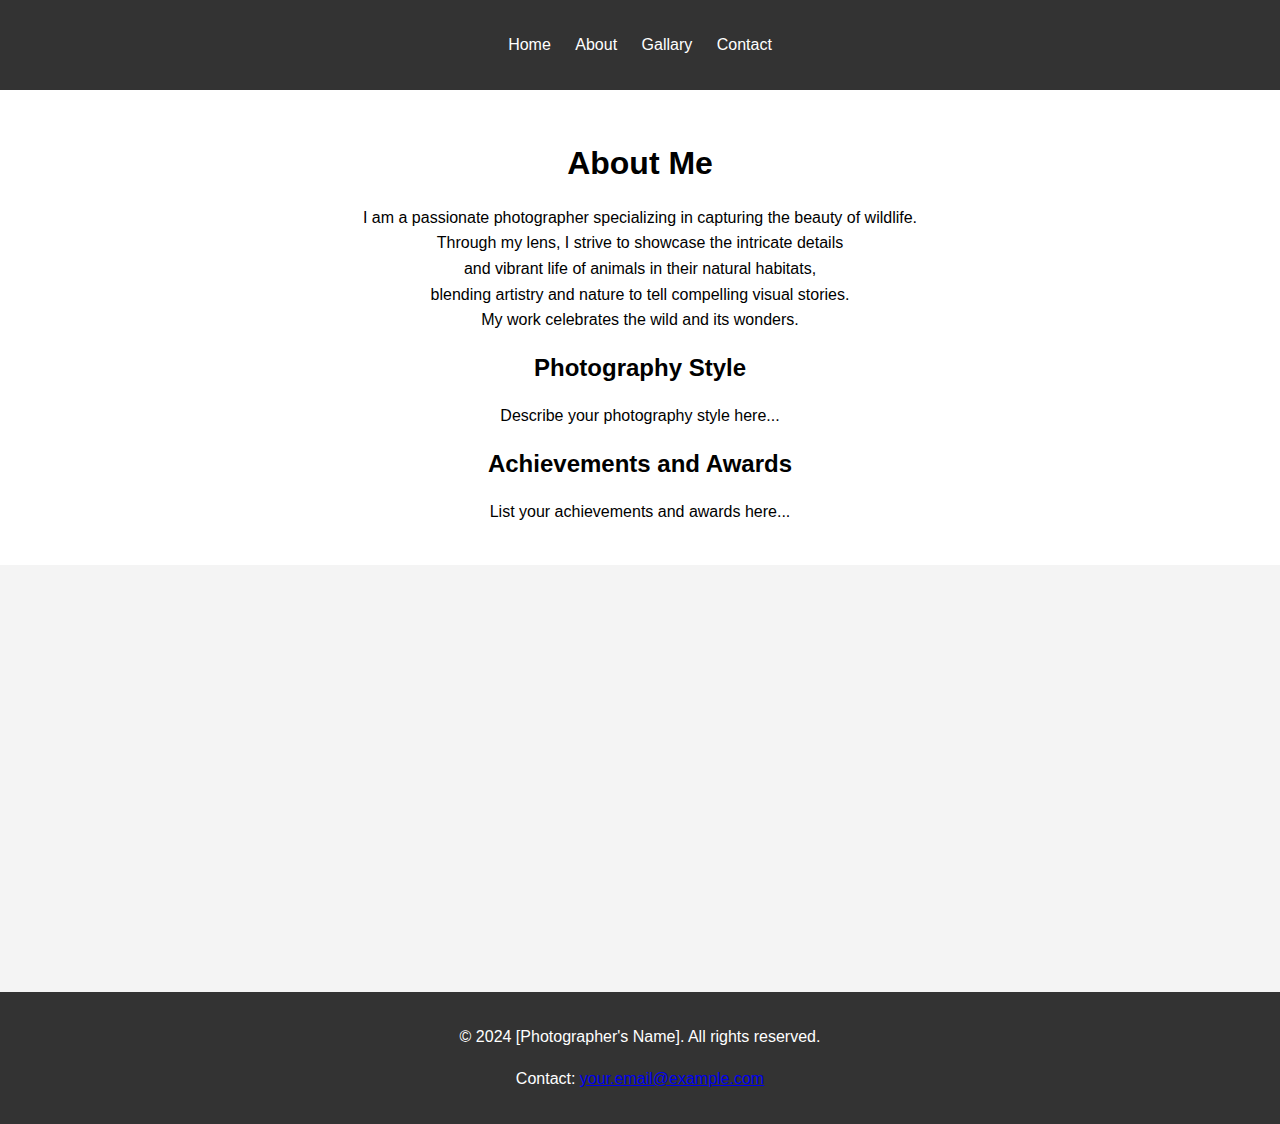
<file: about.html>
<!DOCTYPE html>
<html lang="en">
<head>
    <meta charset="UTF-8">
    <meta name="viewport" content="width=device-width, initial-scale=1.0">
    <title>About | [Photographer's Name]</title>
    <link rel="stylesheet" href="styles.css">
</head>
<body>
    <header>
        <nav>
            <ul>
                <li><a href="index.html">Home</a></li>
                <li><a href="about.html">About</a></li>
                <li><a href="portfolio.html">Gallary</a></li>
                <li><a href="contact.html">Contact</a></li>
            </ul>
        </nav>
    </header>
    <section class="about">
        <h1>About Me</h1>
        <p>I am a passionate photographer specializing in capturing the beauty of wildlife.<br> Through my lens, I strive to showcase the intricate details <br>and vibrant life of animals in their natural habitats, <br>blending artistry and nature to tell compelling visual stories.<br> My work celebrates the wild and its wonders.</p>
        <h2>Photography Style</h2>
        <p>Describe your photography style here...</p>
        <h2>Achievements and Awards</h2>
        <p>List your achievements and awards here...</p>
    </section>
    <section class="insta_page">
        <iframe src="https://www.instagram.com/coolpixer_02/" width="100%" height="360" frameborder="0"></iframe>

    </section>
    <footer class="footer">
        <p>&copy; 2024 [Photographer's Name]. All rights reserved.</p>
        <p>Contact: <a href="mailto:your.email@example.com">your.email@example.com</a></p>
    </footer>
</body>
</html>
</file>
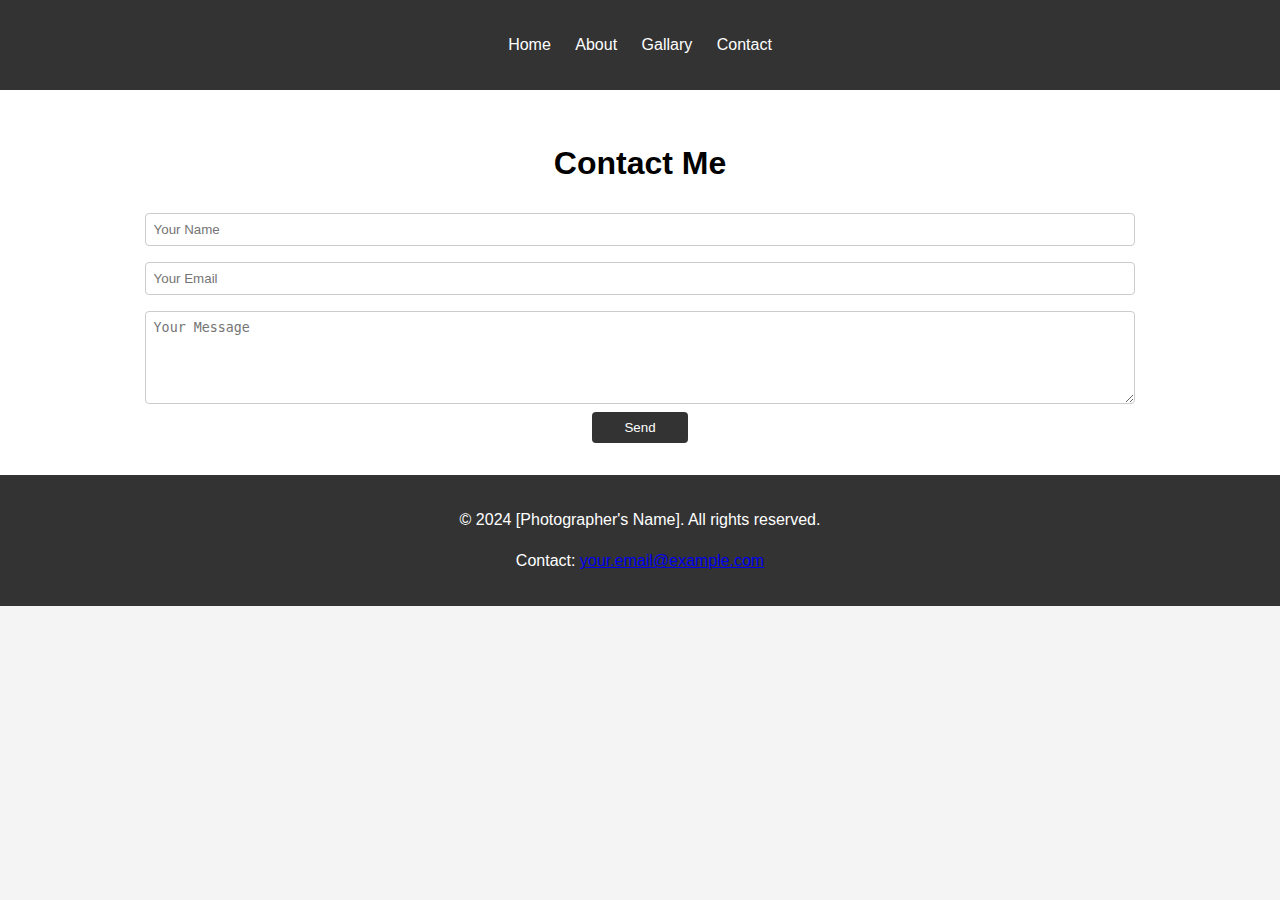
<file: contact.html>
<!DOCTYPE html>
<html lang="en">
<head>
    <meta charset="UTF-8">
    <meta name="viewport" content="width=device-width, initial-scale=1.0">
    <title>Contact | [Photographer's Name]</title>
    <link rel="stylesheet" href="styles.css">
</head>
<body>
    <header>
        <nav>
            <ul>
                <li><a href="index.html">Home</a></li>
                <li><a href="about.html">About</a></li>
                <li><a href="portfolio.html">Gallary</a></li>
                <li><a href="contact.html">Contact</a></li>
            </ul>
        </nav>
    </header>
    <section class="contact">
        <h1>Contact Me</h1>
        <form id="contact-form">
            <input type="text" name="name" placeholder="Your Name" required>
            <input type="email" name="email" placeholder="Your Email" required>
            <textarea name="message" rows="5" placeholder="Your Message" required></textarea>
            <button type="submit">Send</button>
        </form>
    </section>
    <footer class="footer">
        <p>&copy; 2024 [Photographer's Name]. All rights reserved.</p>
        <p>Contact: <a href="mailto:your.email@example.com">your.email@example.com</a></p>
    </footer>
    <script src="scripts.js"></script>
</body>
</html>
</file>
<file: styles.css>
/* General Styles */
body {
    font-family: 'Arial', sans-serif;
    margin: 0;
    padding: 0;
    line-height: 1.6;
    background-color: #f4f4f4;
}

/* Header Styles */
header {
    background: #333;
    color: #fff;
    padding: 1rem 0;
    text-align: center;
    animation: fadeIn 1s ease-in-out;
}

header nav ul {
    list-style: none;
    padding: 0;
    text-align: center;
}

header nav ul li {
    display: inline;
    margin: 0 10px;
}

header nav ul li a {
    color: #fff;
    text-decoration: none;
    transition: color 0.3s ease;
}

header nav ul li a:hover {
    color: #ff6347;
}

/* Hero Section */
.hero {
    background: url('images/landscape.jpg') no-repeat center center/cover;
    color: #fff;
    height: 100vh;
    display: flex;
    flex-direction: column;
    justify-content: center;
    align-items: center;
    text-align: center;
    animation: slideIn 1s ease-in-out;
}

.hero h1 {
    font-size: 3rem;
    margin: 0;
    animation: fadeInUp 2s ease-in-out;
}

.hero p {
    font-size: 1.5rem;
    animation: fadeInUp 2s ease-in-out 0.5s;
}

/* Featured Photos Section */
.featured-photos {
    padding: 2rem;
    text-align: center;
}

.featured-photos h2 {
    animation: fadeIn 1.5s ease-in-out;
}

.photos {
    display: flex;
    justify-content: center;
    flex-wrap: wrap;
    gap: 2rem;
}

.photo {
    border: 1px solid #ccc;
    padding: 1rem;
    background: #fff;
    max-width: 30%;
    transition: transform 0.3s ease, box-shadow 0.3s ease;
    animation: fadeIn 2s ease-in-out;
}

.photo:hover {
    transform: scale(1.05);
    box-shadow: 0 10px 20px rgba(0,0,0,0.3);
}

.photo img {
    width: 100%;
    height: auto;
    transition: transform 0.3s ease;
}

.photo img:hover {
    transform: scale(1.1);
}

/* About Section */
.about {
    padding: 2rem;
    background: #fff;
    text-align: center;
}

.about h1,
.about h2 {
    margin: 1rem 0;
    animation: fadeIn 1.5s ease-in-out;
}

.about p {
    margin: 0.5rem 0;
    animation: fadeIn 2s ease-in-out;
}

/*  Insta page */
.insta_page{
    align-items: center;
    padding: 30px;
}
/* Portfolio Section */
.portfolio {
    padding: 2rem;
    background: #fff;
    text-align: center;
}

.portfolio .categories {
    display: flex;
    flex-direction: column;
    align-items: center;
}

.portfolio .categories h2 {
    margin: 1rem 0;
    animation: fadeIn 1.5s ease-in-out;
}

.portfolio .photos {
    display: flex;
    justify-content:center;
    flex-wrap: wrap;
    gap: 2rem;
}

.portfolio .photo {
    border: 1px solid #ccc;
    padding: 1rem;
    background: #fff;
    max-width: 25%;
    transition: transform 0.3s ease, box-shadow 0.3s ease;
    animation: fadeIn 2s ease-in-out;
}

.portfolio .photo:hover {
    transform: scale(1.05);
    box-shadow: 0 10px 20px rgba(0,0,0,0.3);
}

.portfolio .photo img {
    width: 100%;
    height: auto;
    transition: transform 0.3s ease;
}

.portfolio .photo img:hover {
    transform: scale(1.1);
}

/* Contact Section */
.contact {
    padding: 2rem;
    background: #fff;
    text-align: center;
}

.contact h1 {
    margin: 1rem 0;
    animation: fadeIn 1.5s ease-in-out;
}

.contact form {
    display: flex;
    flex-direction: column;
    align-items: center;
}

.contact form input,
.contact form textarea {
    width: 80%;
    padding: 0.5rem;
    margin: 0.5rem 0;
    border: 1px solid #ccc;
    border-radius: 4px;
    transition: border-color 0.3s ease;
}

.contact form input:focus,
.contact form textarea:focus {
    border-color: #333;
}

.contact form button {
    padding: 0.5rem 2rem;
    border: none;
    border-radius: 4px;
    background: #333;
    color: #fff;
    cursor: pointer;
    transition: background-color 0.3s ease;
}

.contact form button:hover {
    background: #ff6347;
}

/* Footer Styles */
.footer {
    background: #333;
    color: #fff;
    text-align: center;
    text-decoration: none;
    padding: 1rem 0;
    animation: fadeIn 1s ease-in-out;
}


/* Animations */
@keyframes fadeIn {
    from { opacity: 0; }
    to { opacity: 1; }
}

@keyframes fadeInUp {
    from { opacity: 0; transform: translateY(20px); }
    to { opacity: 1; transform: translateY(0); }
}

@keyframes slideIn {
    from { transform: translateX(-100%); }
    to { transform: translateX(0); }
}

/* Modal Styles */
.modal {
    display: none;
    position: fixed;
    z-index: 1000;
    padding-top: 60px;
    left: 0;
    top: 0;
    width: 100%;
    height: 100%;
    overflow: auto;
    background-color: rgb(0,0,0);
    background-color: rgba(0,0,0,0.9);
}

.modal-content {
    margin: auto;
    display: block;
    width: 80%;
    max-width: 700px;
    animation: fadeIn 0.5s ease-in-out;
}

#close-modal {
    position: absolute;
    top: 15px;
    right: 35px;
    color: #fff;
    font-size: 40px;
    font-weight: bold;
    transition: color 0.3s ease;
}

#close-modal:hover,
#close-modal:focus {
    color: #bbb;
    text-decoration: none;
    cursor: pointer;
}
</file>
